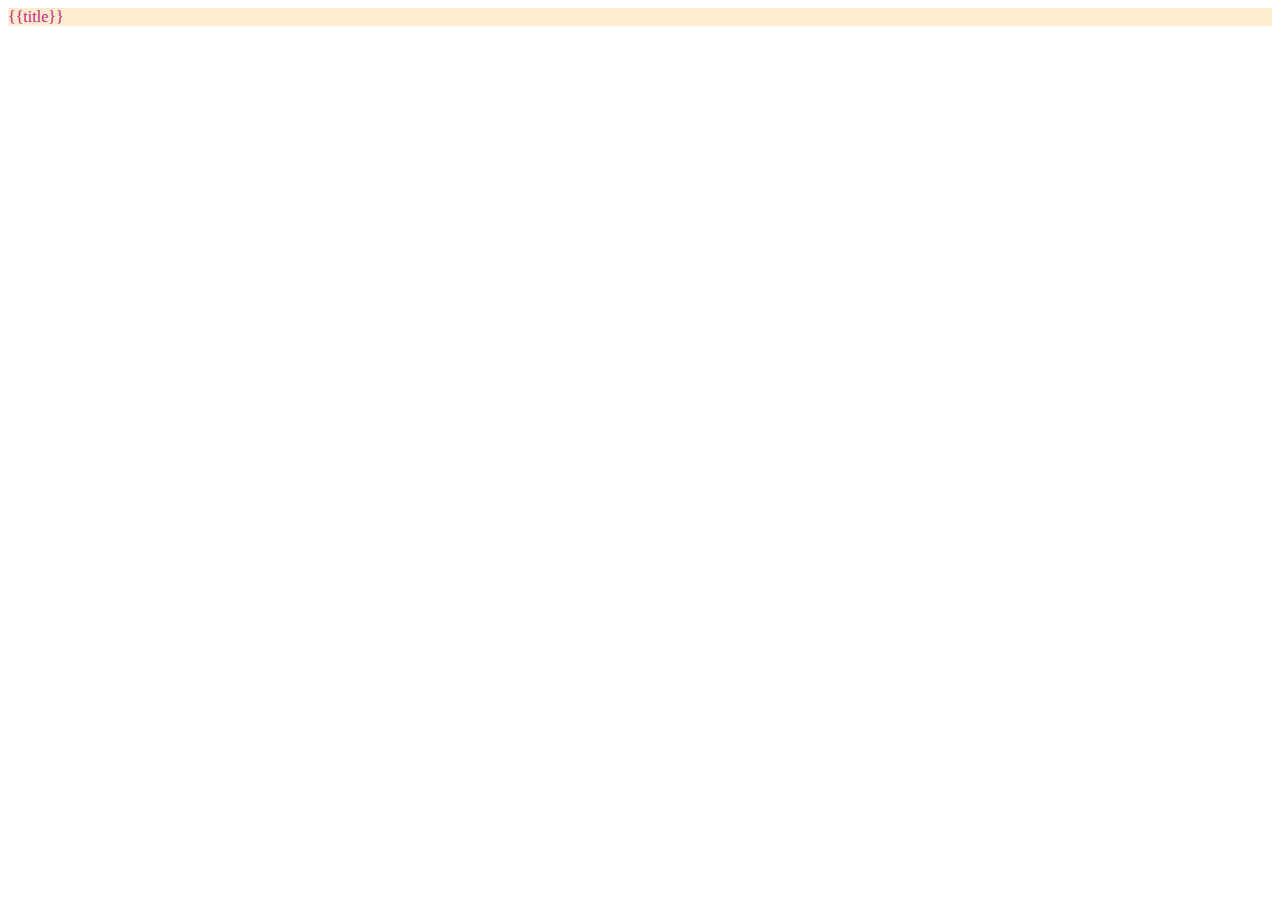
<file: Desktop_notes/Djanog_file/dictTable/templates/index.html>
<html>
    <head>
        <title>this is title </title>

        <style>
            .student{
                color: rgb(201, 36, 130);
                background-color: blanchedalmond ;
    
            }
        </style>
    </head>
   
    <body>
        <div class="student">{{title}}</div>
    </body>
</html>
</file>
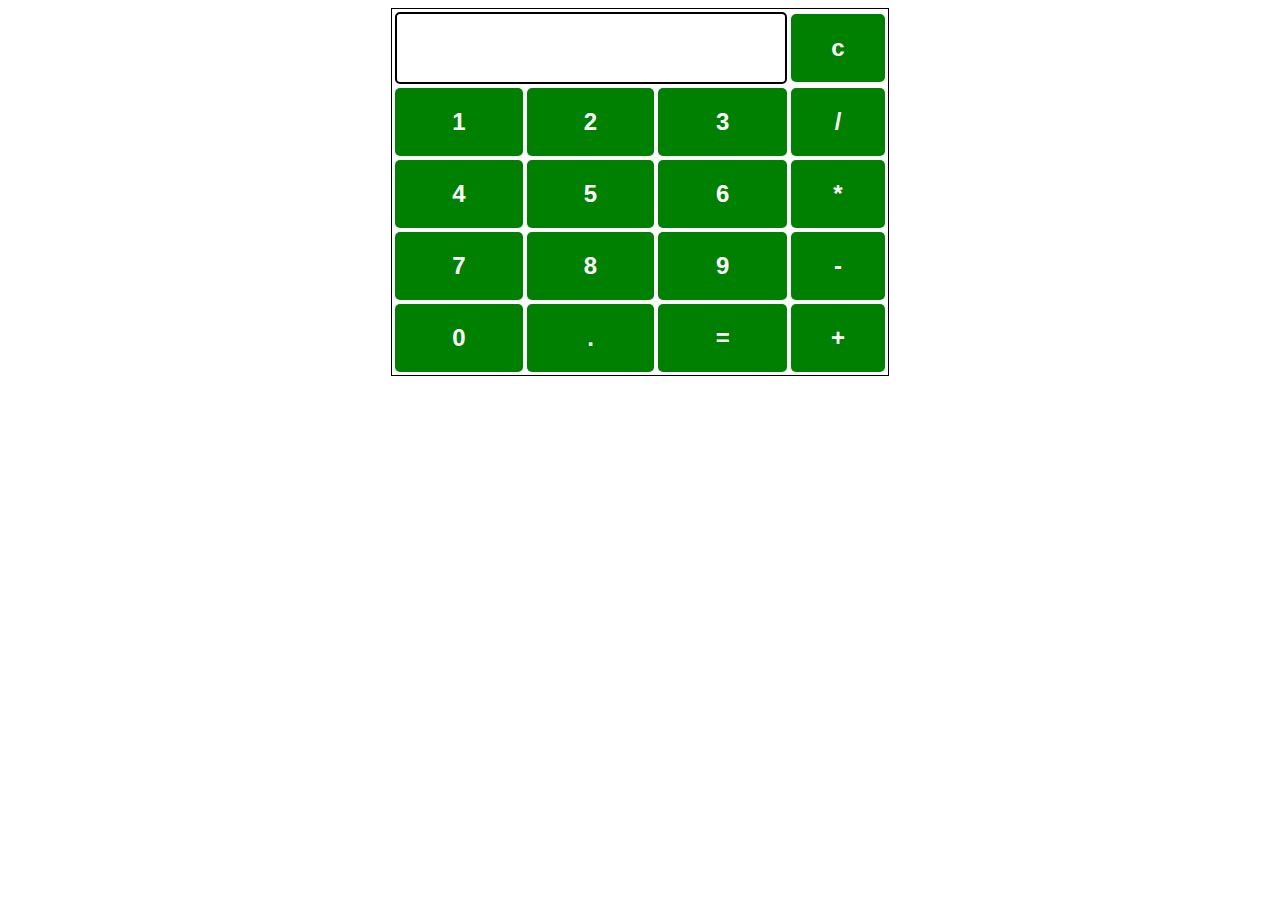
<file: MyJava/cal.html>
<!DOCTYPE html>
<html>

<head>
	<title>HTML Calculator</title>

	<!-- For styling -->
	<style>
		table {
			border: 1px solid black;
			margin-left: auto;
			margin-right: auto;
		}
		
		input[type="button"] {
			width: 100%;
			padding: 20px 40px;
			background-color: green;
			color: white;
			font-size: 24px;
			font-weight: bold;
			border: none;
			border-radius: 5px;
		}
		
		input[type="text"] {
			padding: 20px 30px;
			font-size: 24px;
			font-weight: bold;
			border: none;
			border-radius: 5px;
			border: 2px solid black;
		}
	</style>
</head>

<body>

	<!-- Create table -->
	<table id="calcu">
		<tr>
			<td colspan="3">
				<input type="text" id="result">
			</td>
			<td><input type="button" value="c"></td>
		</tr>

		<tr>
			<td><input type="button" value="1"></td>
			<td><input type="button" value="2"></td>
			<td><input type="button" value="3"></td>
			<td><input type="button" value="/"></td>
		</tr>
		<tr>
			<td><input type="button" value="4"></td>
			<td><input type="button" value="5"></td>
			<td><input type="button" value="6"></td>
			<td><input type="button" value="*"></td>
		</tr>
		<tr>
			<td><input type="button" value="7"></td>
			<td><input type="button" value="8"></td>
			<td><input type="button" value="9"></td>
			<td><input type="button" value="-"></td>
		</tr>
		<tr>
			<td><input type="button" value="0"></td>
			<td><input type="button" value="."></td>
			<td><input type="button" value="="></td>
			<td><input type="button" value="+"></td>
		</tr>
	</table>
</body>

</html>
</file>
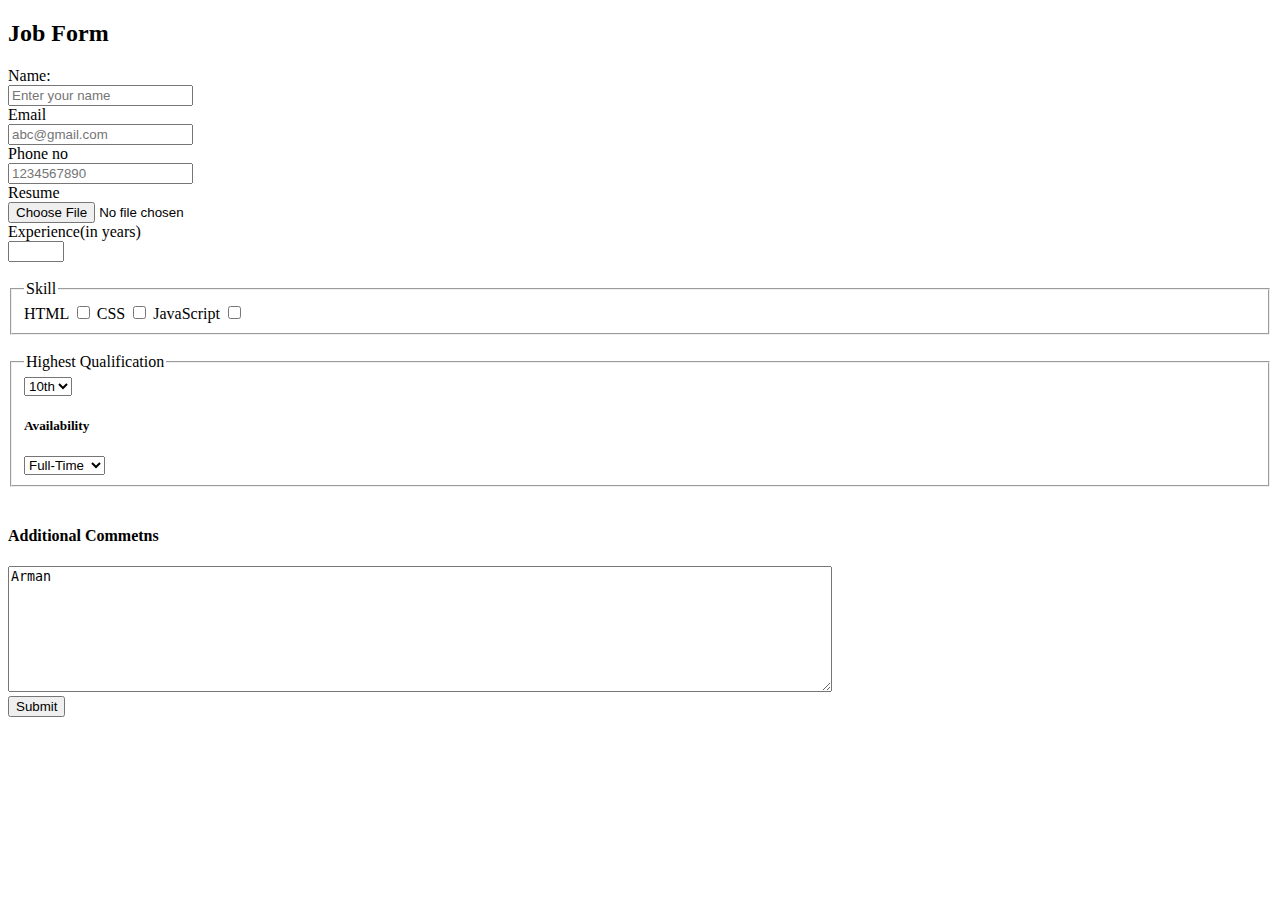
<file: Desktop_notes/Djanog_file/practice/templates/form6_project.html>
<!DOCTYPE html>
<html lang="en">
<head>
    <title>
        Job Application
    </title>
</head>
<body>
    <form >
        <h2>Job Form</h2>
        <label for="Name">Name: </label>
        <br>
        <input type="text" id="Name" placeholder="Enter your name">
        <br>
        <label for="Email">Email</label>
        <br>
        <input type="text" id="Email" placeholder="abc@gmail.com">
        <br>
        <label for="phone">Phone no</label>
        <br>
        <input type="tel" pattern="[0-9]" id="phone" placeholder="1234567890">
        <br>
        <label for="Resume">Resume</label>
        <br>
        <input type="file" name="Resume" id="Resume">
        <br>
        <label for="Experience">Experience(in years)</label>
        <br>
        <input type="number" id="Experience"min="0" max="50" >
        <br><br>
        <fieldset>
            <legend>Skill</legend>
            <label for="checkbox1">HTML</label>
            <input type="checkbox"  id="checkbox1">
            <label for="checkbox2">CSS</label>
            <input type="checkbox"  id="checkbox2">
            <label for="checkbox3">JavaScript</label>
            <input type="checkbox" name="" id="checkbox3">
        </fieldset>
        <br>
        <fieldset>
            <legend>Highest Qualification</legend>
            <select name="Qualification" id="Qualification">
                <option value="10th">10th</option>
                <option value="12h">12th</option>
                <option value="UG">UG</option>
                <option value="PG">PG</option>
            </select>
            <h5>Availability</h5>
            <select name="Availability" id="Availability">
                <option value="Full-Time">Full-Time</option>
                <option value="Half-Time">Half-Time</option>
                <option value="Part-Time">Part-Time</option>
            </select>
            
        </fieldset>
        <br>
        <h4>Additional Commetns</h4>
        <textarea name="a" id="a" cols="100" rows="8" placeholder="type here....">Arman</textarea>
        <br>
        <input type="submit" name="submit" id="submit">
        
    </form>
    
</body>
</html>
</file>
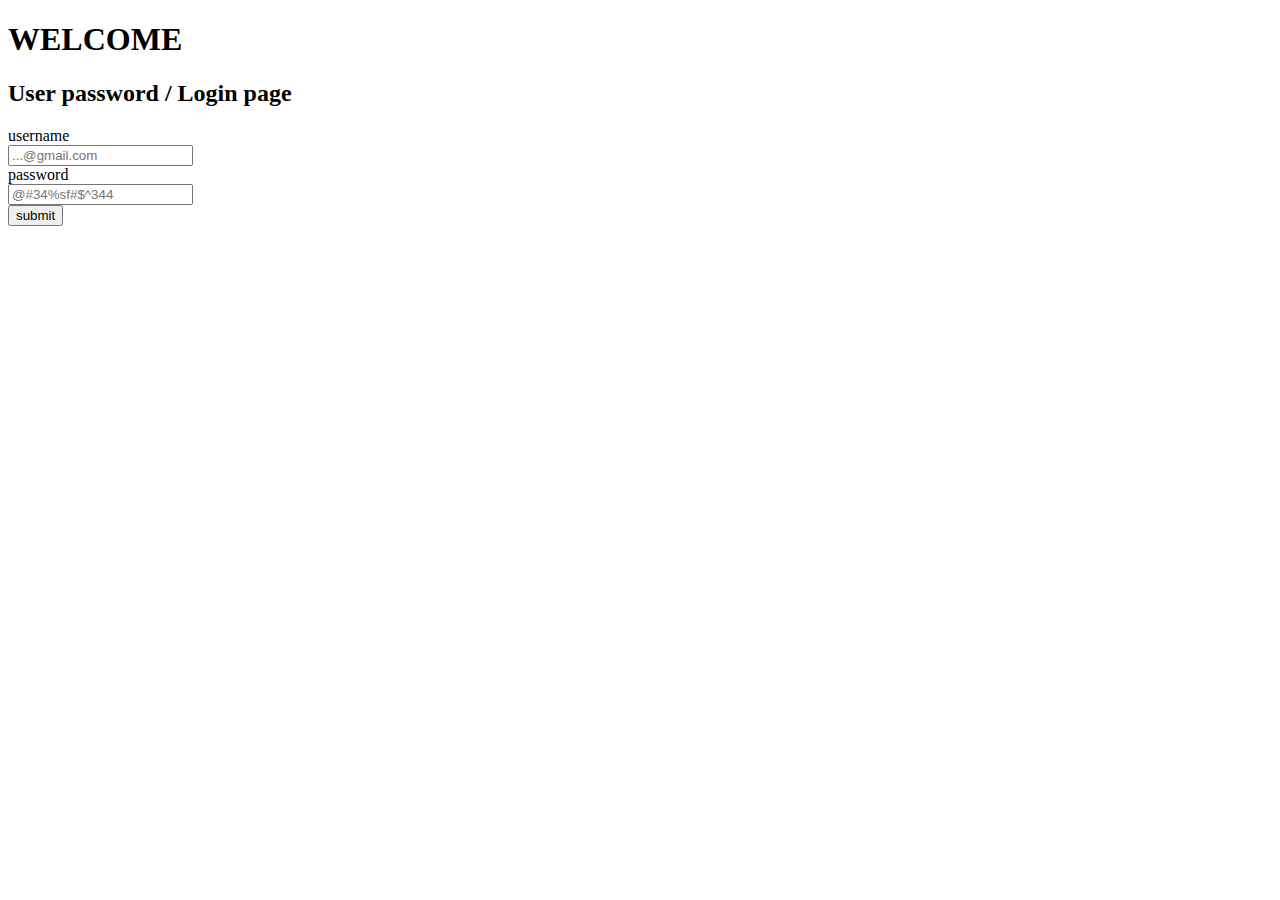
<file: Desktop_notes/Djanog_file/practice/templates/UserPasswordform.html>
<!DOCTYPE html>
<html lang="en">
<head>
    <meta charset="UTF-8">
    <meta name="viewport" content="width=device-width, initial-scale=1.0">
    <title>practice file</title>
</head>
<body>
    <form>
        <h1>WELCOME</h1>
        <h2>User password / Login page</h2>
        <label for="username">username</label><br>
        <input type="text" id="username" placeholder="...@gmail.com"><br>
        <label for="pwd">password</label><br>
        <input type="text" id="pwd" placeholder="@#34%sf#$^344"><br>
        <button>submit</button>


    </form>
    
</body>
</html>
</file>
